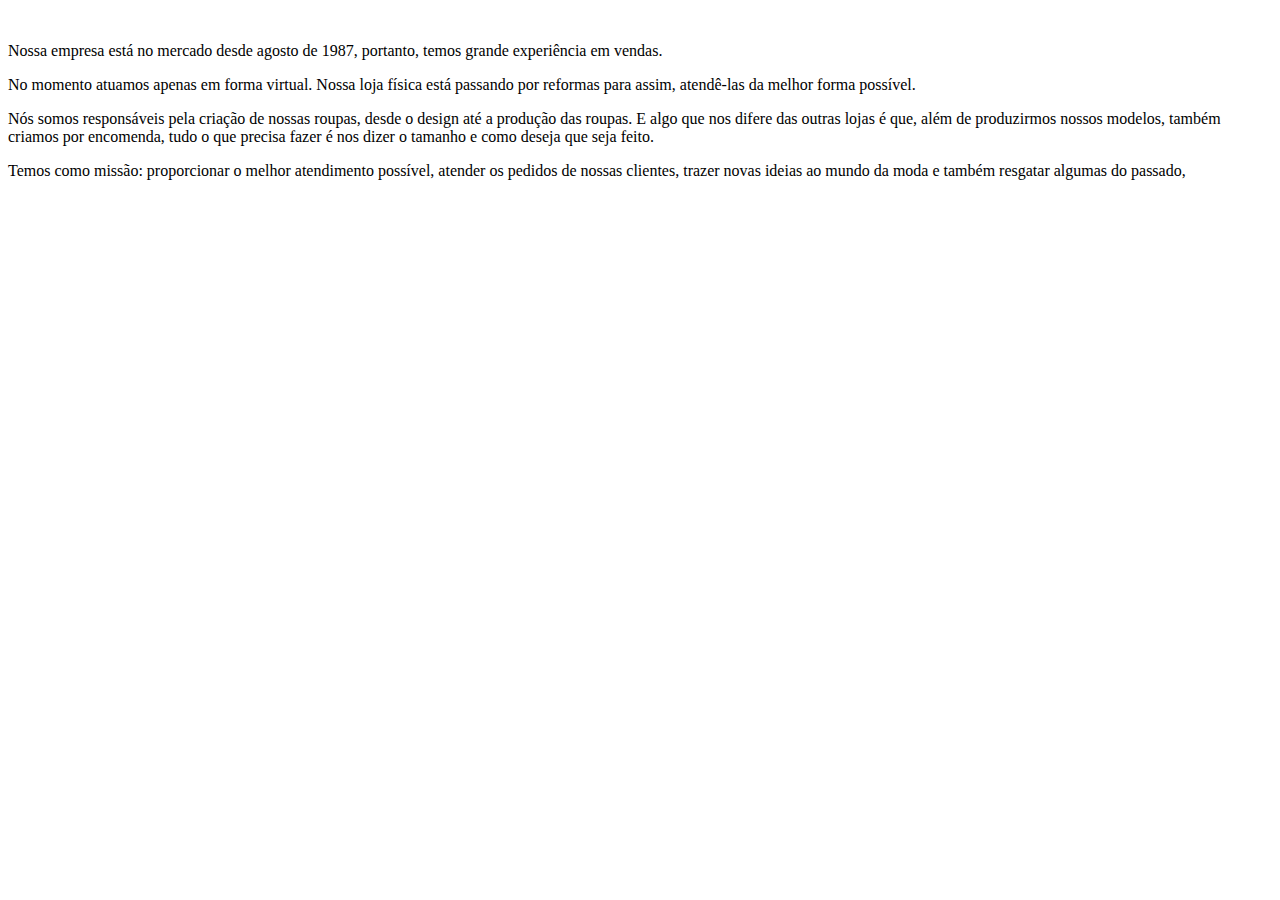
<file: quemsomos.html>
<!DOCTYPE html>
<br>
    <head>
        <title>
            §JL Store§
        </title>
    </head>
    <body>
        <p>
            Nossa empresa está no mercado desde agosto de 1987, portanto, temos grande experiência em vendas.
        </p>
        <p>
            No momento atuamos apenas em forma virtual. Nossa loja física está passando por reformas para assim, atendê-las da melhor forma 
            possível.
        </p>
        <p>
            Nós somos responsáveis pela criação de nossas roupas, desde o design até a produção das roupas. E algo que nos difere das outras 
            lojas é que, além de produzirmos nossos modelos, também criamos por encomenda, tudo o que precisa fazer é nos dizer o tamanho e 
            como deseja que seja feito.
        </p>
        <p>
            Temos como missão: proporcionar o melhor atendimento possível, atender os pedidos de nossas clientes, trazer novas ideias ao 
            mundo da moda e também resgatar algumas do passado, 
        </p>
    </body>
</file>
